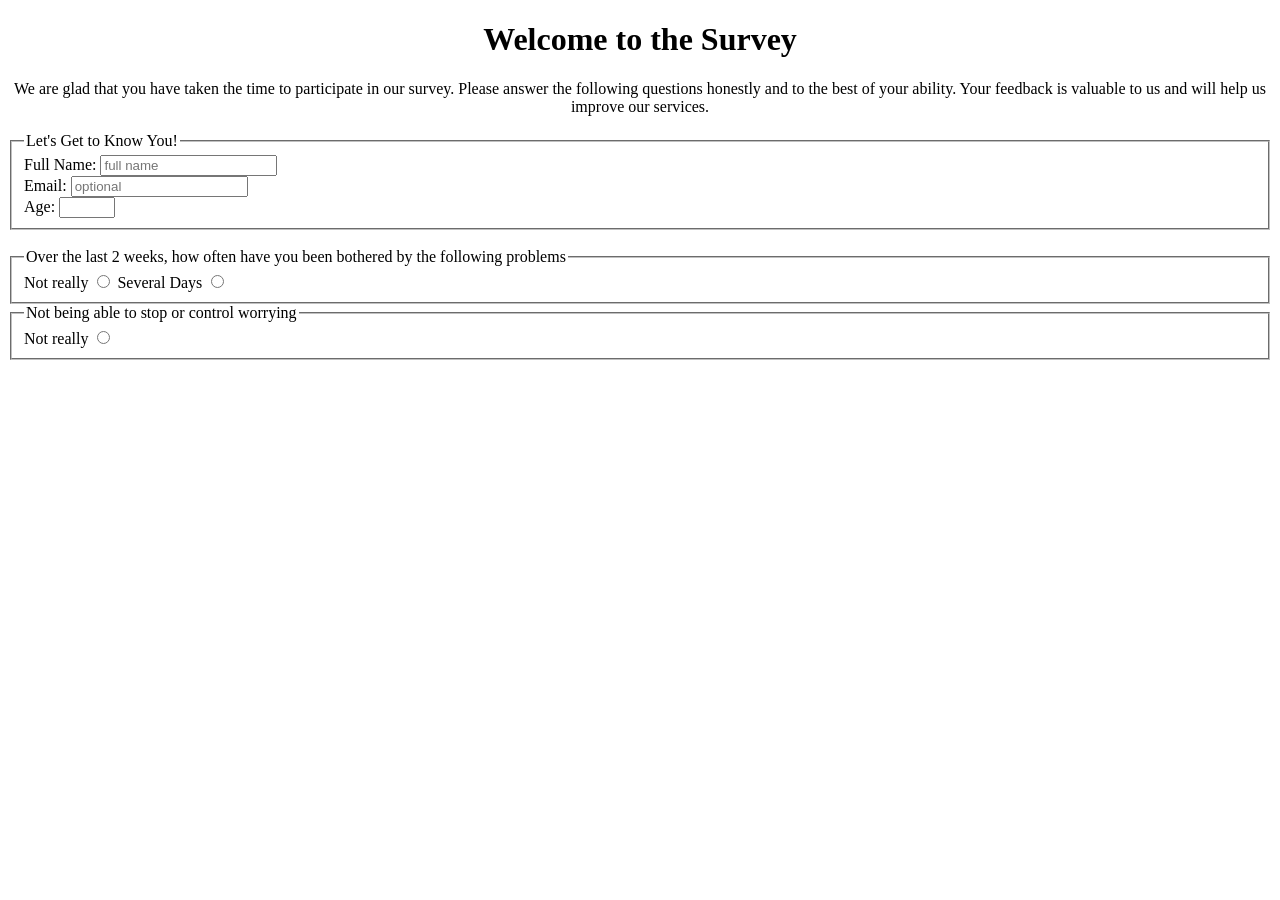
<file: index.html>
<!DOCTYPE html>
<html lang="en">
    <head>
        <meta charset="UTF-8">
        <meta name="viewport" content="width=device-width, initial-scale=1.0">
        <title>My Survey</title>
        <link href="styles.css" rel="stylesheet"
    </head>
    <body>
        <div class="survey">
        <header>
        <h1>Welcome to the Survey</h1>
        <p>We are glad that you have taken the time to participate in our survey.
            Please answer the following questions honestly and to the best of your ability. Your feedback is valuable to us and will help us improve our services.
        </p>
    </header>
        </div>
    <form action="/survey-submit" method="POST">
        <fieldset class="info">
            <legend>Let's Get to Know You!</legend>
        <label for="full-name">Full Name:</label>
        <input type="text"
            id="full-name" 
            name="full-name" 
            required
            placeholder="full name">
        <br>
        <label for="email">Email:</label>
        <input type="email"
            id="email"
            name="email"
            placeholder="optional">
            <br>
             <label for="age">Age:</label>
        <input type="number"
            id="age"
            name="age"
            required
            min="10"
            max="100">
        </fieldset>
        <br>
        <fieldset class="set1">
            <legend>Over the last 2 weeks, how often have you been bothered by the following problems</legend>
               <label for="not-really-option">Not really</label>
            <input type="radio" id="not-really-option" name="problems" value="not-really">
            <label for="several-days-option">Several Days</label>
            <input type="radio" id="several-days-option" name="problems" value="several-days"> 
        </fieldset>
        <fieldset class="set2">
            <legend>Not being able to stop or control worrying</legend>
            <label for="not-really1">Not really</label>
            <input type="radio" id="not-really1" name="notreally1" value="not-really1-option">
        </fieldset>
            
        
<!--TODO=Make a table man use tr,th(bold header),td(normal)-->
    </form>
       
    </body>
</html>
</file>
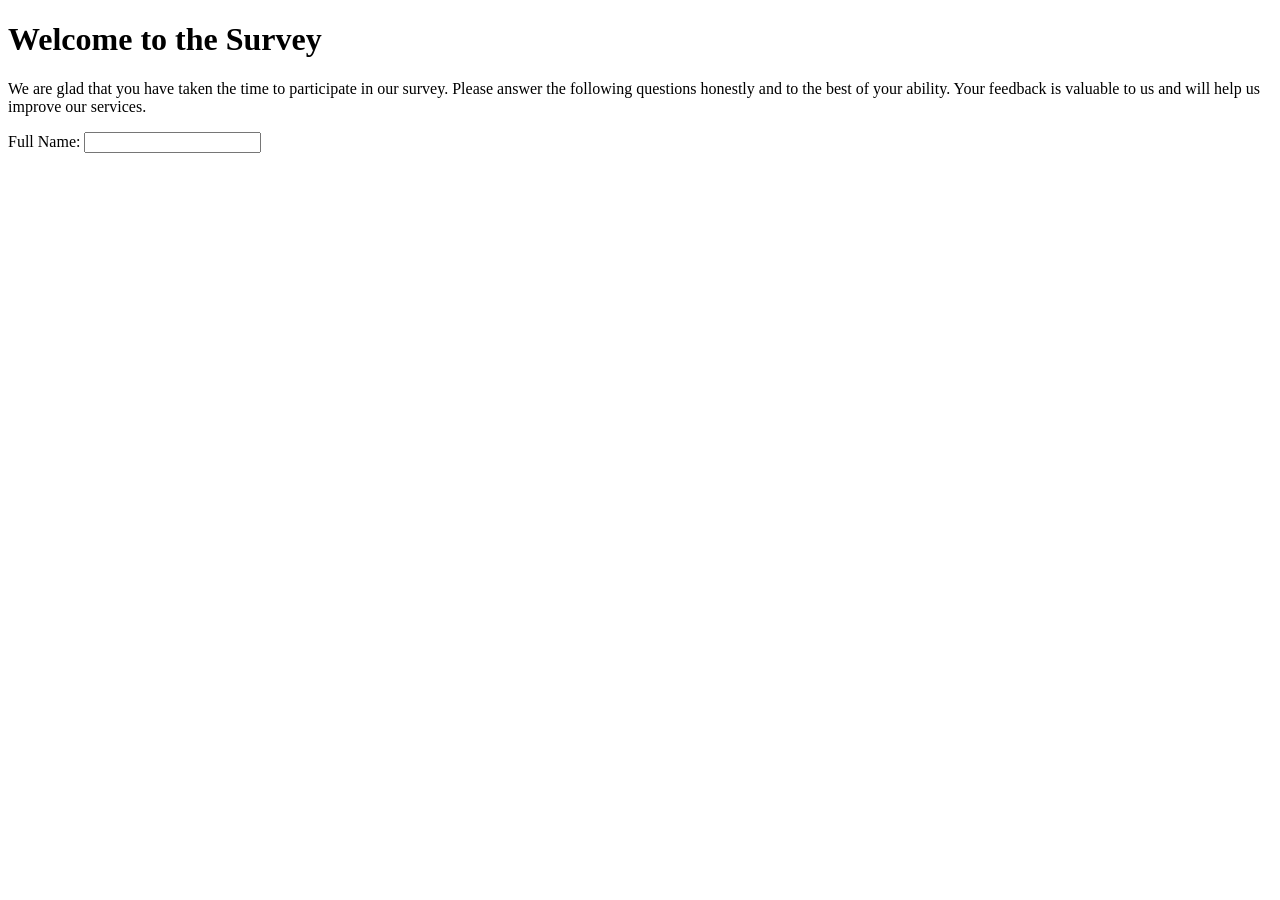
<file: survey.html>
<!DOCTYPE html>
<html lang="en">
    <head>
        <meta charset="UTF-8">
        <meta name="viewport" content="width=device-width, initial-scale=1.0">
        <title>My Survey</title>
    </head>
    <body>
        <header>
        <h1>Welcome to the Survey</h1>
        <p>We are glad that you have taken the time to participate in our survey.
            Please answer the following questions honestly and to the best of your ability. Your feedback is valuable to us and will help us improve our services.
        </p>
    </header>
    <form action="/survey-submit" method="POST">
        <label for="full-name">Full Name:</label>
        <input type="text" id="full-name" name="full-name" required>
    </form>
    </body>
</html>
</file>
<file: styles.css>
body {
background-position: center;
}
.survey{
    text-align: center;
    margin-top: 10px;
  margin-bottom:10px;
  margin-left: auto;
  margin-right: auto;
  padding: 0;
}

.info{
   font-family: Arial, serif sans;
}
.set1{
   font-family: Arial, serif sans;
}
</file>
